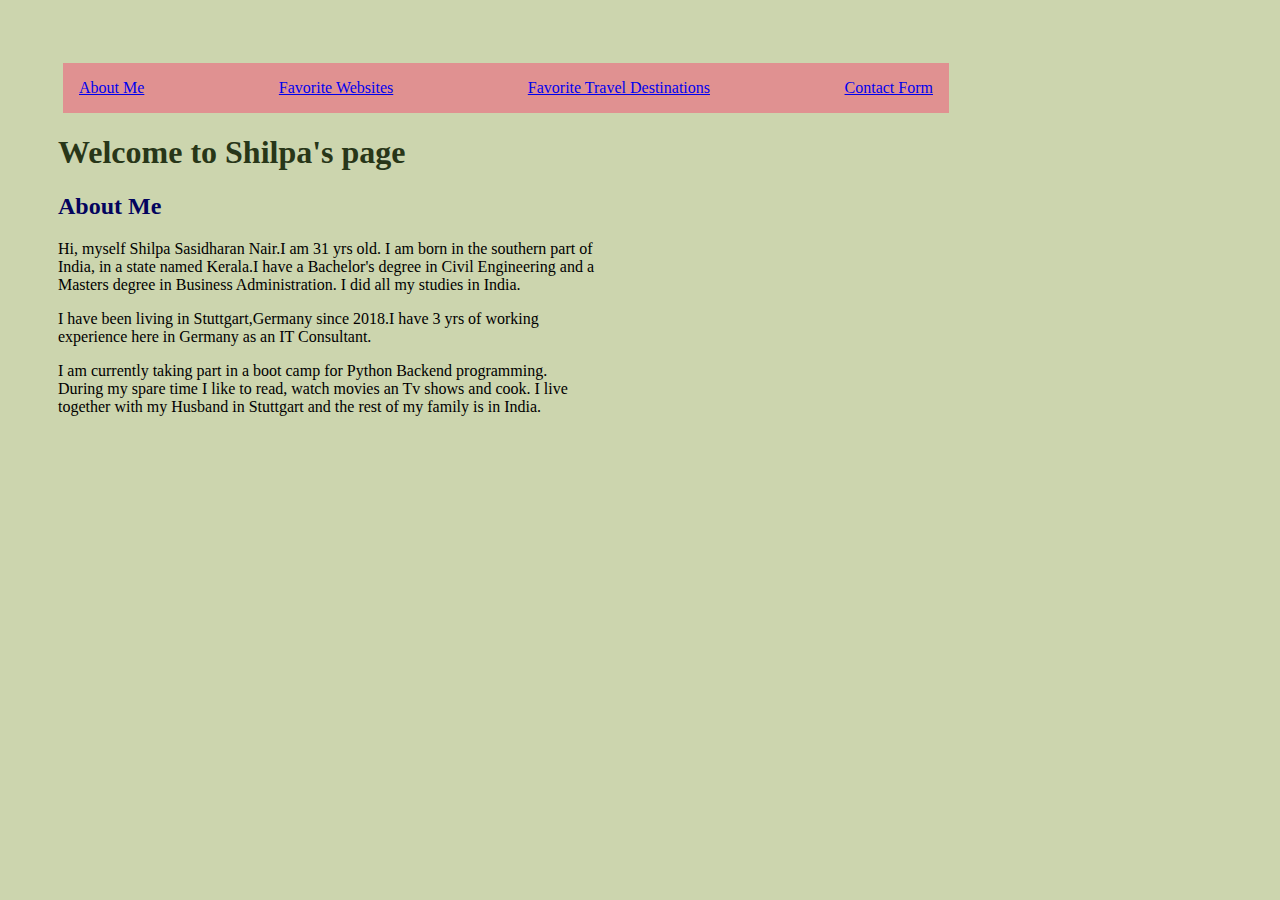
<file: about.html>
<!DOCTYPE html>
<html lang="en">

<head>
    <meta charset="UTF-8">
    <meta name="viewport" content="width=device-width, initial-scale=1.0">
    <title>Personal-webpage</title>
    <link rel="stylesheet" href="styles.css">
    <!-- <a href="./index.html">Back</a> -->
</head>

<body>
    <header>

        <nav>
            <ul>
                <li><a href="#About">About Me</a></li>
                <li><a href="#websites">Favorite Websites</a></li>
                <li><a href="#destination">Favorite Travel Destinations</a></li>
                <li><a href="#Contact">Contact Form</a></li>
            </ul>
        </nav>
    </header>
    <h1 class="scale-up-center ">Welcome to Shilpa's page</h1>
    <section id="About">
        <h2>About Me</h2>
        <div>
            <p>Hi, myself Shilpa Sasidharan Nair.I am 31 yrs old. I am born in the southern part of India, in a state
                named Kerala.I have a Bachelor's degree in Civil Engineering and a Masters degree in Business
                Administration. I did all my studies in India.</p>
            <p>I have been living in Stuttgart,Germany since 2018.I have 3 yrs of working experience here in Germany as
                an IT Consultant.</p>
            <p>I am currently taking part in a boot camp for Python Backend programming. During my spare time I like to
                read, watch movies an Tv shows and cook. I live together with my Husband in Stuttgart and the rest of my
                family is in India.</p>
        </div>
    </section>
</file>
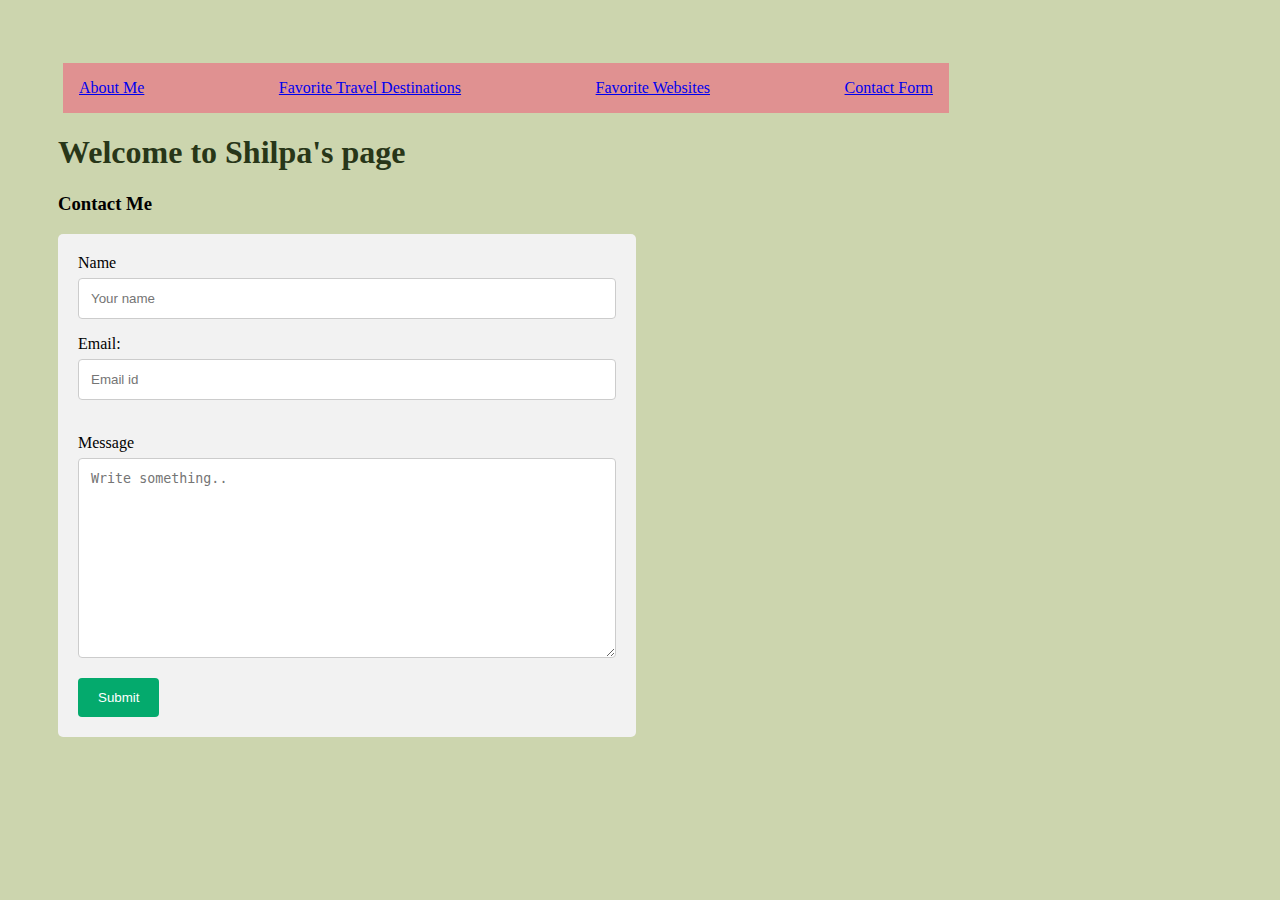
<file: contact.html>
<!DOCTYPE html>
<html lang="en">

<head>
    <meta charset="UTF-8">
    <meta name="viewport" content="width=device-width, initial-scale=1.0">
    <title>Personal-webpage</title>
    <link rel="stylesheet" href="styles.css">

</head>

<body>
    <header>

        <nav>
            <ul>
                <li><a href="./about.html" target="_blank">About Me</a> </li>
                <li><a href="#destination">Favorite Travel Destinations</a></li>
                <li><a href="./websites.html" target="_blank">Favorite Websites</a></li>
                <li><a href="#Contact">Contact Form</a></li>
            </ul>
        </nav>
    </header>
    <h1 class="scale-up-center ">Welcome to Shilpa's page</h1>


    <section id="Contact">
        <h3>Contact Me</h3>
        <div class="container">
            <form onsubmit="sendEmail(); reset(); return false;">
                <label for="fname">Name</label>
                <input type="text" id="name" placeholder="Your name" required>


                <label for="email">Email:</label>
                <input type="email" id="email" placeholder="Email id" required>
                <br>
                <br>
                <!-- <label for="country">Country</label>
                <select id="country" name="country">
                    <option value="Germany">Germany</option>
                    <option value="India">India</option>
                    <option value="Ireland">Ireland</option> -->
                <!--  </select> -->

                <label for="message">Message</label>
                <textarea id="message" name="message" placeholder="Write something.." style="height:200px"></textarea>

                <input type="submit" value="Submit">
            </form>
        </div>
    </section>
    <br>
    <!-- <a href="#top"> scroll to top </a> --> <!-- scroll to top code -->

    <!-- <script src="https://smtpjs.com/v3/smtp.js"></script>
    <script>
        function sendEmail(){
            Email.send({
                Host: "smtp.gmail.com",
                Username: "shilpasn911@gmail.com",
                Password: "password",
                To: 'shilpakunnathu@gmail.com',
                From: document.getElementById("email").value,
                Subject: "New contact Form",
                Body:"And this is a body"
                /* Body: "fname: " + document.getElementById("name").value
                    + "<br> Email:" + document.getElementById("email").value
                    + "<br> message:" + document.getElementById("name").value */
            }).then(
                message => alert("Message sent successfully")
            );
        }
    </script> -->

    <!-- <script src="Script/scripts.js"></script> -->
</body>

</html>
</file>
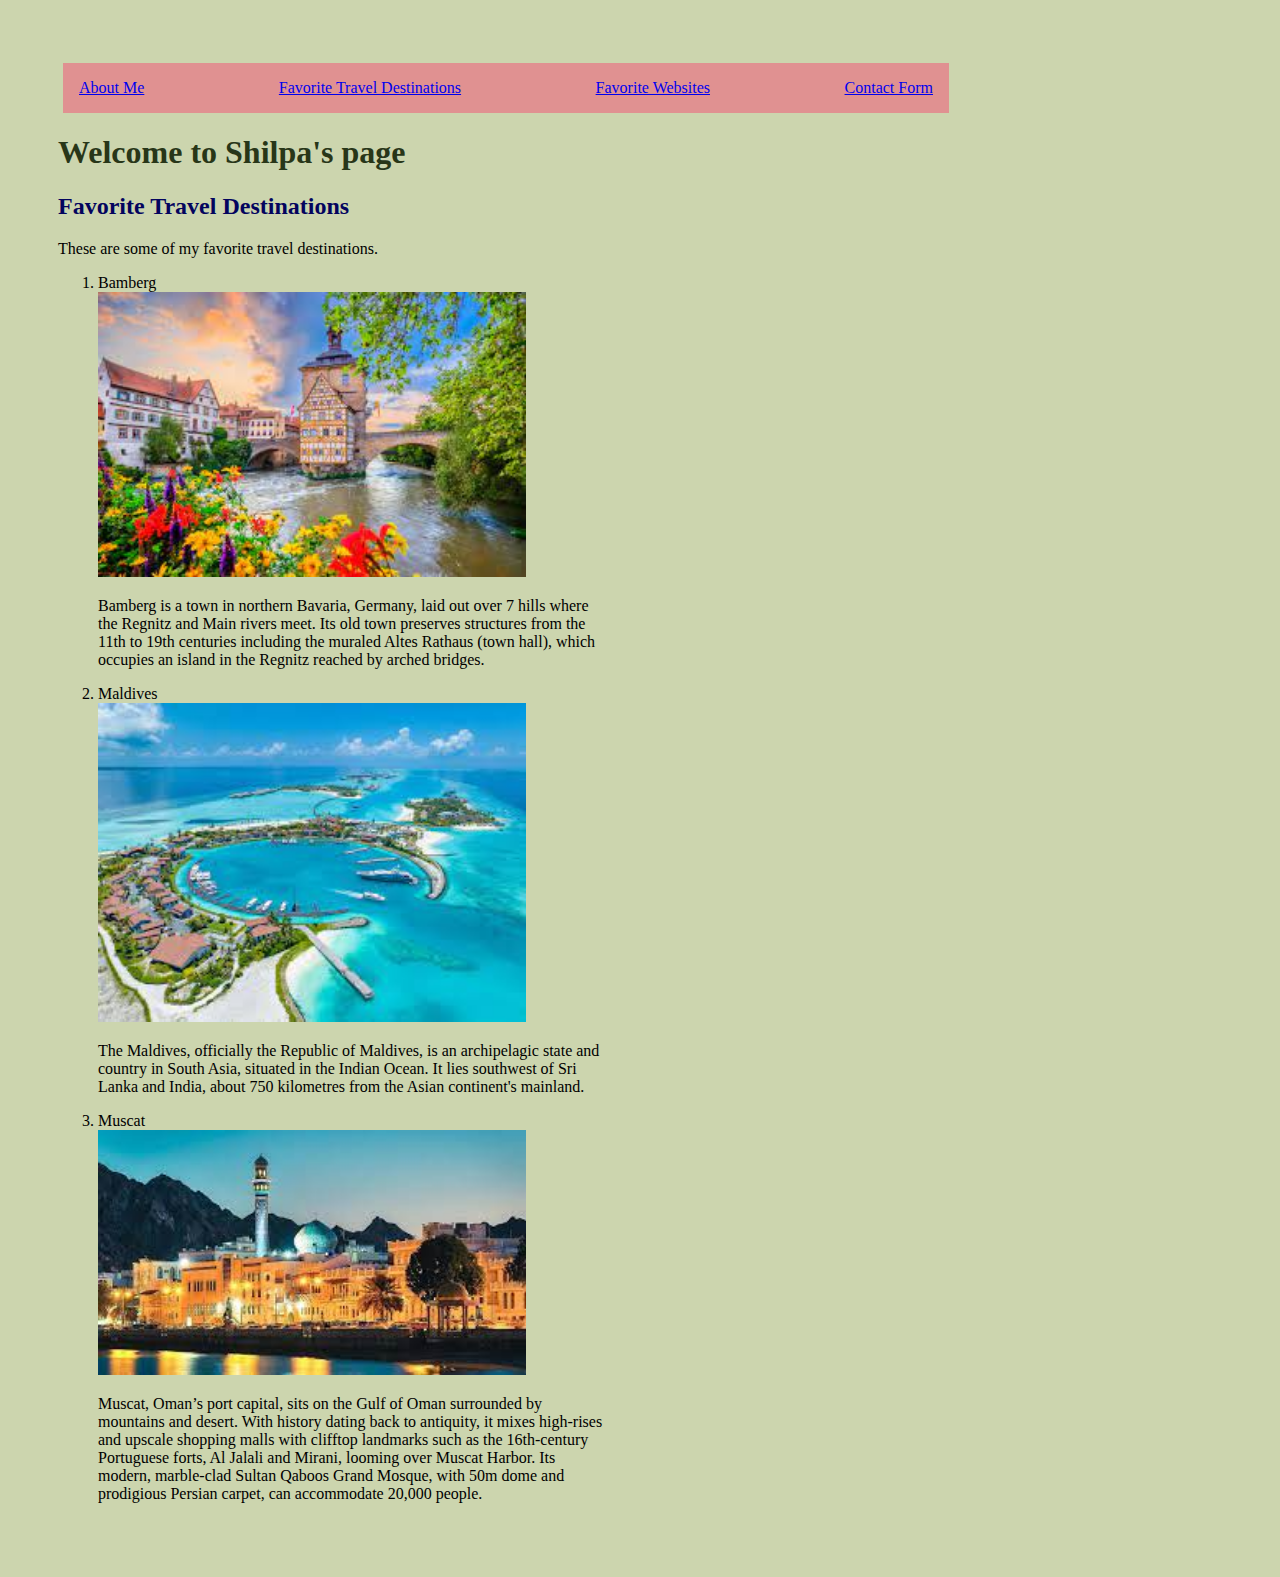
<file: destination.html>
<!DOCTYPE html>
<html lang="en">

<head>
    <meta charset="UTF-8">
    <meta name="viewport" content="width=device-width, initial-scale=1.0">
    <title>Personal-webpage</title>
    <link rel="stylesheet" href="styles.css">

</head>

<body>
    <header>

        <nav>
            <ul>
                <li><a href="./about.html" target="_blank">About Me</a> </li>
                <li><a href="#destination">Favorite Travel Destinations</a></li>
                <li><a href="./websites.html" target="_blank">Favorite Websites</a></li>
                <li><a href="#Contact">Contact Form</a></li>
            </ul>
        </nav>
    </header>
    <h1 class="scale-up-center ">Welcome to Shilpa's page</h1>

    <section id="destination">
        <h2>Favorite Travel Destinations</h2>
        <div>
            <p>These are some of my favorite travel destinations.
            <ol>
                <li>Bamberg</li>
                <img src="img/Bamberg.jpeg" width="50%" alt="Bamberg" srcset="">
                <p>Bamberg is a town in northern Bavaria, Germany, laid out over 7 hills where the Regnitz and Main
                    rivers
                    meet. Its old town preserves structures from the 11th to 19th centuries including the muraled Altes
                    Rathaus (town hall), which occupies an island in the Regnitz reached by arched bridges. </p>
                <li>Maldives</li>
                <img src="img/Maldives.jpeg" width="50%" alt="Maldives">
                <p>
                    The Maldives, officially the Republic of Maldives, is an archipelagic state and country in South
                    Asia,
                    situated in the Indian Ocean. It lies southwest of Sri Lanka and India, about 750 kilometres from
                    the
                    Asian continent's mainland.
                </p>
                <li>Muscat</li>
                <img src="img/Muscat.jpeg" width="50%" alt="Muscat">

                <p>Muscat, Oman’s port capital, sits on the Gulf of Oman surrounded by mountains and desert. With
                    history dating back to antiquity, it mixes high-rises and upscale shopping malls with clifftop
                    landmarks such as the 16th-century Portuguese forts, Al Jalali and Mirani, looming over Muscat
                    Harbor. Its modern, marble-clad Sultan Qaboos Grand Mosque, with 50m dome and prodigious Persian
                    carpet, can accommodate 20,000 people. </p>

            </ol>
            </p>
        </div>
    </section>
</file>
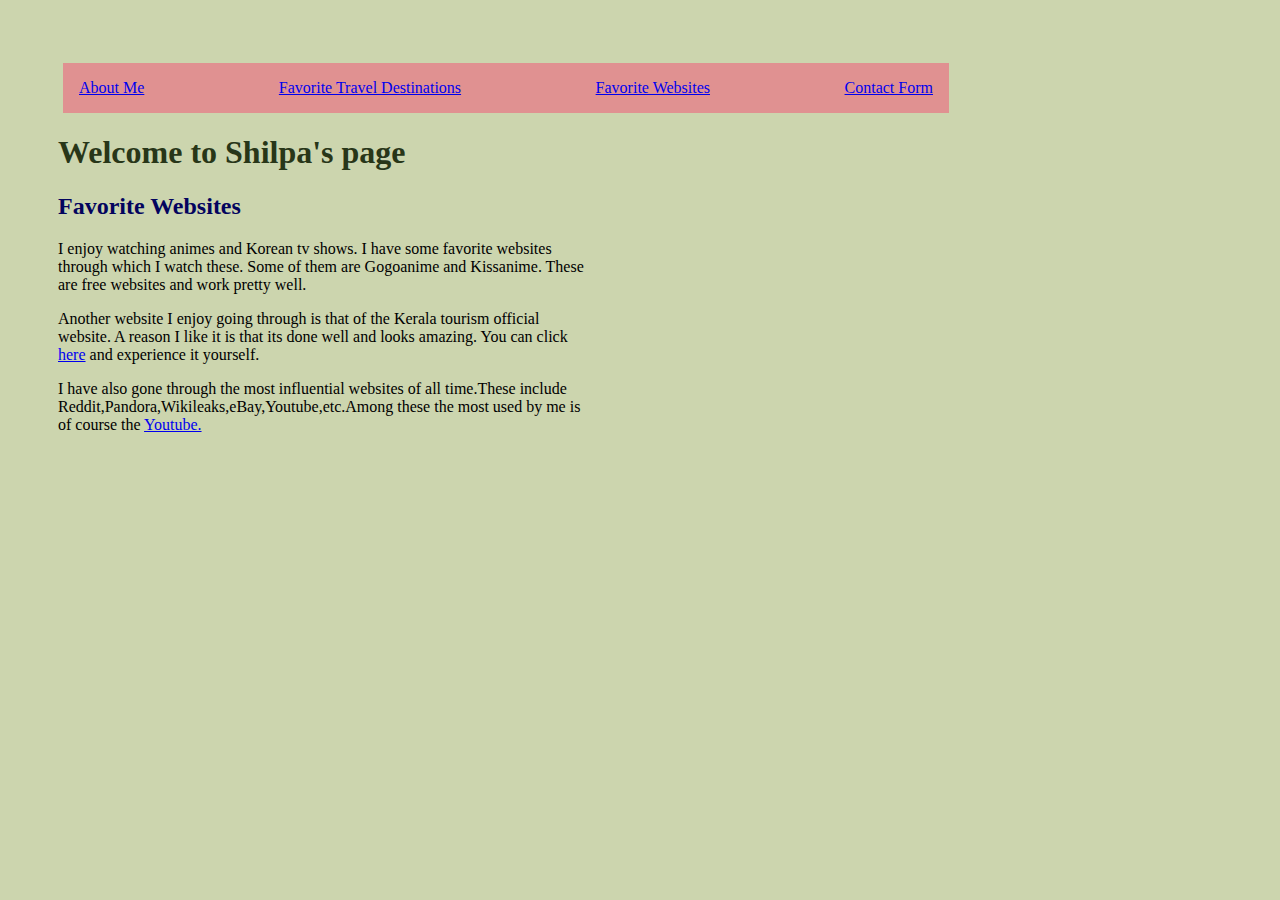
<file: websites.html>
<!DOCTYPE html>
<html lang="en">

<head>
    <meta charset="UTF-8">
    <meta name="viewport" content="width=device-width, initial-scale=1.0">
    <title>Personal-webpage</title>
    <link rel="stylesheet" href="styles.css">

</head>

<body>
    <header>

        <nav>
            <ul>
                <li><a href="./about.html" target="_blank">About Me</a> </li>
                <li><a href="#destination">Favorite Travel Destinations</a></li>
                <li><a href="#websites">Favorite Websites</a></li>
                <li><a href="#Contact">Contact Form</a></li>
            </ul>
        </nav>
    </header>
    <h1 class="scale-up-center ">Welcome to Shilpa's page</h1>
    <section id="websites">
        <h2>Favorite Websites</h2>
        <div>
            <p>I enjoy watching animes and Korean tv shows. I have some favorite websites through which I watch these.
                Some of them are Gogoanime and Kissanime. These are free websites and work pretty well.</p>
            <p>
                Another website I enjoy going through is that of the Kerala tourism official website. A reason I like it
                is that its done well and looks amazing.
                You can click <a href="https://www.keralatourism.org/" target="_blank">here</a> and experience it
                yourself.
            </p>
            <p>I have also gone through the most influential websites of all time.These include
                Reddit,Pandora,Wikileaks,eBay,Youtube,etc.Among these the most used by me is of course the
                <a href="https://www.youtube.com/" target="_blank">Youtube.</a>
            </p>
        </div>
    </section>
</file>
<file: styles.css>
body {
    background-color: #ccd5ae;
    width: 70%;
    padding: 50px;
    border: 10px;
}
p {
    width: 60%;
}

h1 {
color: #283618;
}

h2 {
    color: #03045e;
}



ul {
    list-style-type: none;
    margin: 5px;
    padding: 5px;
    overflow: hidden;
    background-color: rgb(224, 145, 145);
    display: flex;
    justify-content: space-between;
    align-items:center;
    padding: 1rem;
    
}
/* .nav {
    padding: 1rem;
    display: flex;
    justify-content: space-between;
    color: white;
    background: black;
    list-style-type: square;
} */


ul li a:hover {
    background-color: orange;
    color:white
}



input[type=text],
select,
textarea {
    width: 100%;
    padding: 12px;
    border: 1px solid #ccc;
    border-radius: 4px;
    box-sizing: border-box;
    margin-top: 6px;
    margin-bottom: 16px;
    resize: vertical;
}


input[type=email],
select,
textarea {
    width: 100%;
    padding: 12px;
    border: 1px solid #ccc;
    border-radius: 4px;
    box-sizing: border-box;
    margin-top: 6px;
    margin-bottom: 16px;
    resize: vertical;
}

input[type=submit] {
    background-color: #04AA6D;
    color: white;
    padding: 12px 20px;
    border: none;
    border-radius: 4px;
    cursor: pointer;
}

input[type=submit]:hover {
    background-color: #45a049;
}

.container {
    border-radius: 5px;
    background-color: #f2f2f2;
    padding: 20px;
}

.scale-up-center {
    -webkit-animation: scale-up-center 0.4s cubic-bezier(0.390, 0.575, 0.565, 1.000) both;
    animation: scale-up-center 0.4s cubic-bezier(0.390, 0.575, 0.565, 1.000) both;
}


@-webkit-keyframes scale-up-center {
    0% {
        -webkit-transform: scale(0.5);
        transform: scale(0.5);
    }

    100% {
        -webkit-transform: scale(1);
        transform: scale(1);
    }
}

@keyframes scale-up-center {
    0% {
        -webkit-transform: scale(0.5);
        transform: scale(0.5);
    }

    100% {
        -webkit-transform: scale(1);
        transform: scale(1);
    }
}
.container {
    width: 60%;
}
</file>
